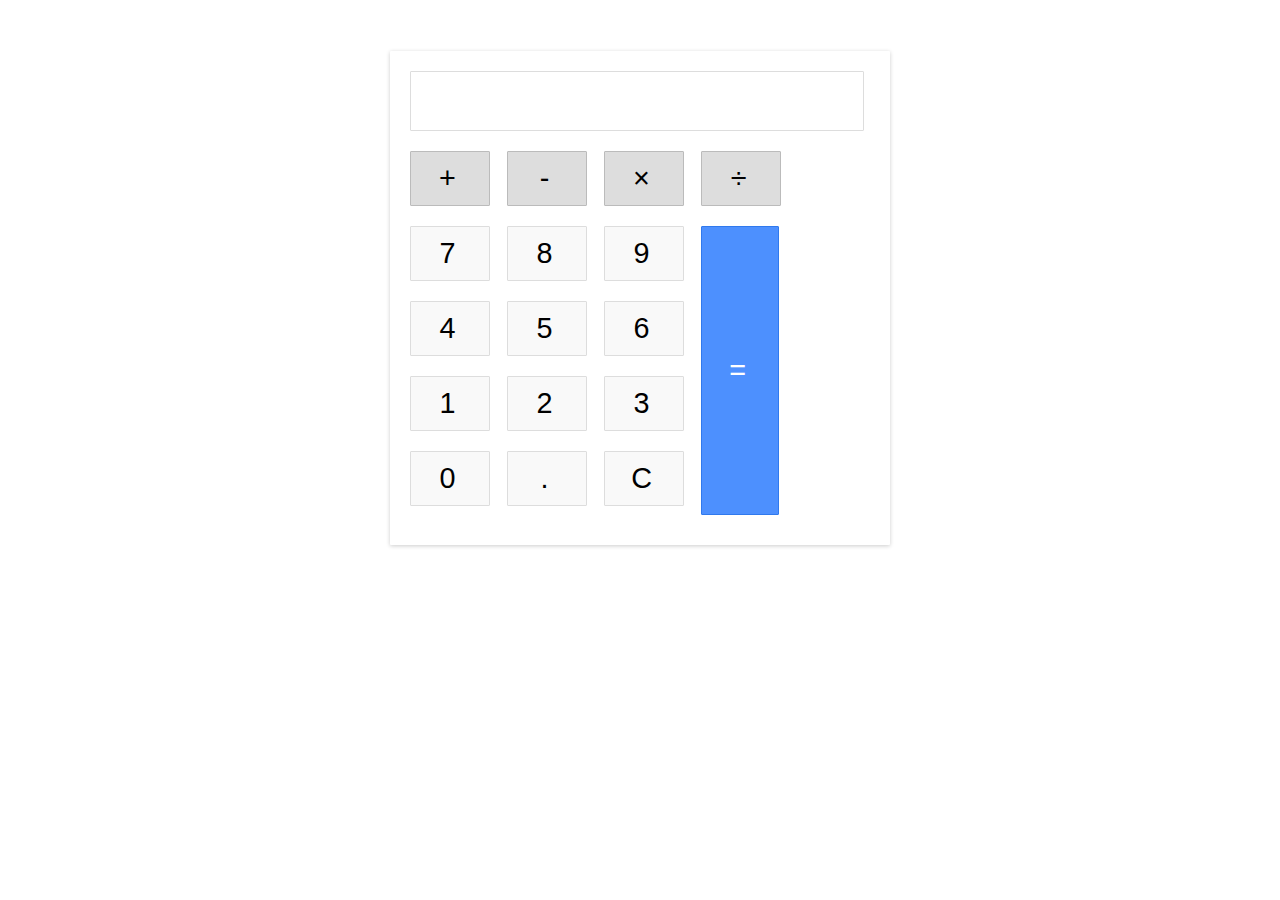
<file: Calculator/index.html>
<!DOCTYPE html>
<html lang="en">
<head>
    <meta charset="UTF-8">
    <meta http-equiv="X-UA-Compatible" content="IE=edge">
    <meta name="viewport" content="width=device-width, initial-scale=1.0">
    <link rel="stylesheet" href="./style.css">
    <title>Calculator</title>
</head>
<body>
    

    <div class="calculator">
      <div class="input" id="input"></div>
      <div class="buttons">
        <div class="operators">
          <div>+</div>
          <div>-</div>
          <div>&times;</div>
          <div>&divide;</div>
        </div>
        <div class="leftPanel">
          <div class="numbers">
            <div>7</div>
            <div>8</div>
            <div>9</div>
          </div>
          <div class="numbers">
            <div>4</div>
            <div>5</div>
            <div>6</div>
          </div>
          <div class="numbers">
            <div>1</div>
            <div>2</div>
            <div>3</div>
          </div>
          <div class="numbers">
            <div>0</div>
            <div>.</div>
            <div id="clear">C</div>
          </div>
        </div>
        <div class="equal" id="result">=</div>
      </div>
    </div>


    <script src="./script.js"></script>

</body>
</html>
</file>
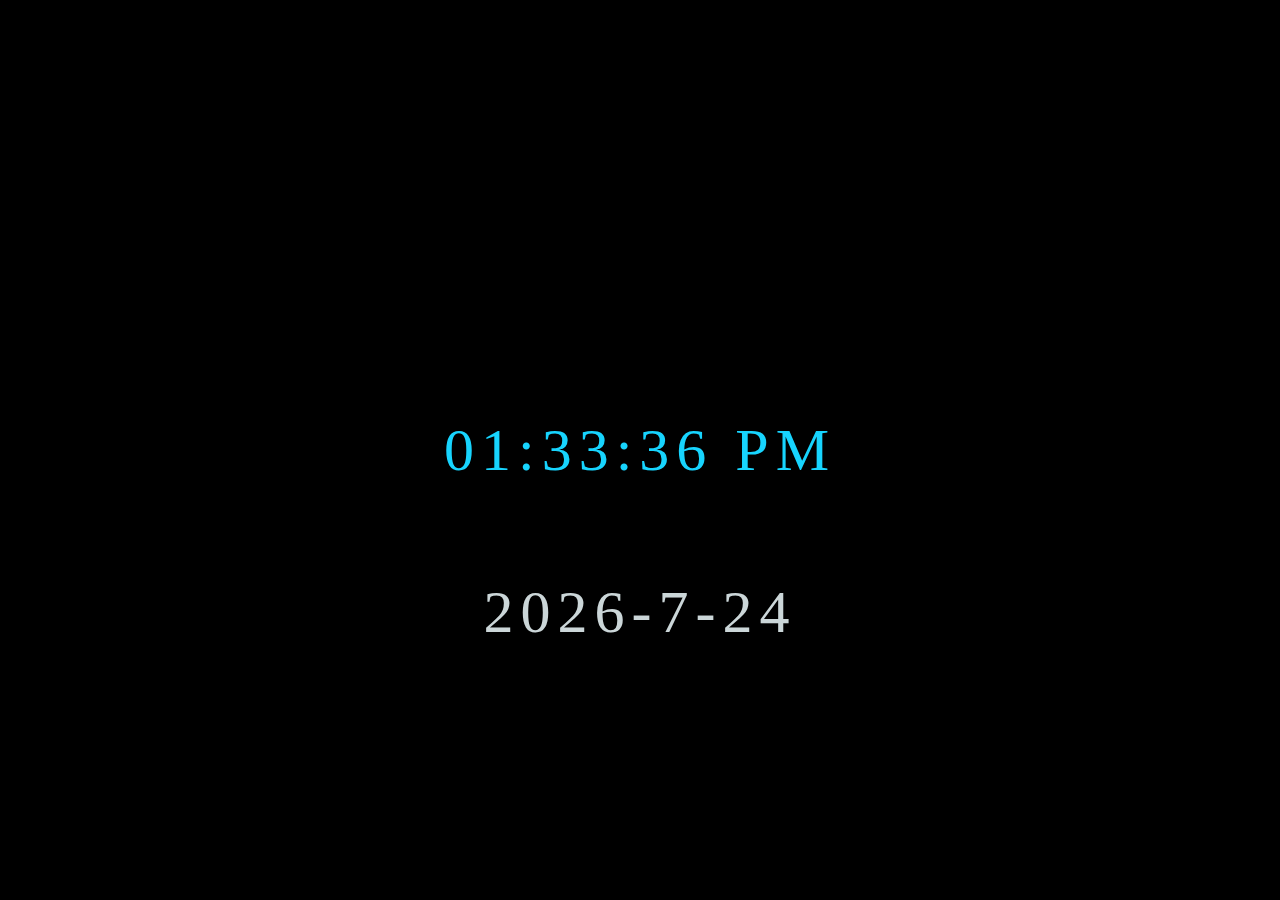
<file: digital-clock/index.html>
<!DOCTYPE html>
<html lang="en">
<head>
    <meta charset="UTF-8">
    <meta http-equiv="X-UA-Compatible" content="IE=edge">
    <meta name="viewport" content="width=device-width, initial-scale=1.0">
   <link rel="stylesheet" href="./style.css">
   
    <title>digital clock</title>
</head>
<body>
    


    <div id="MyClockDisplay" class="clock" onload="showTime()"></div>
    <div id="current-date" class="current-date" onload="currentDate()" ></div>

    

<script src="./script.js"></script>
</body>
</html>
</file>
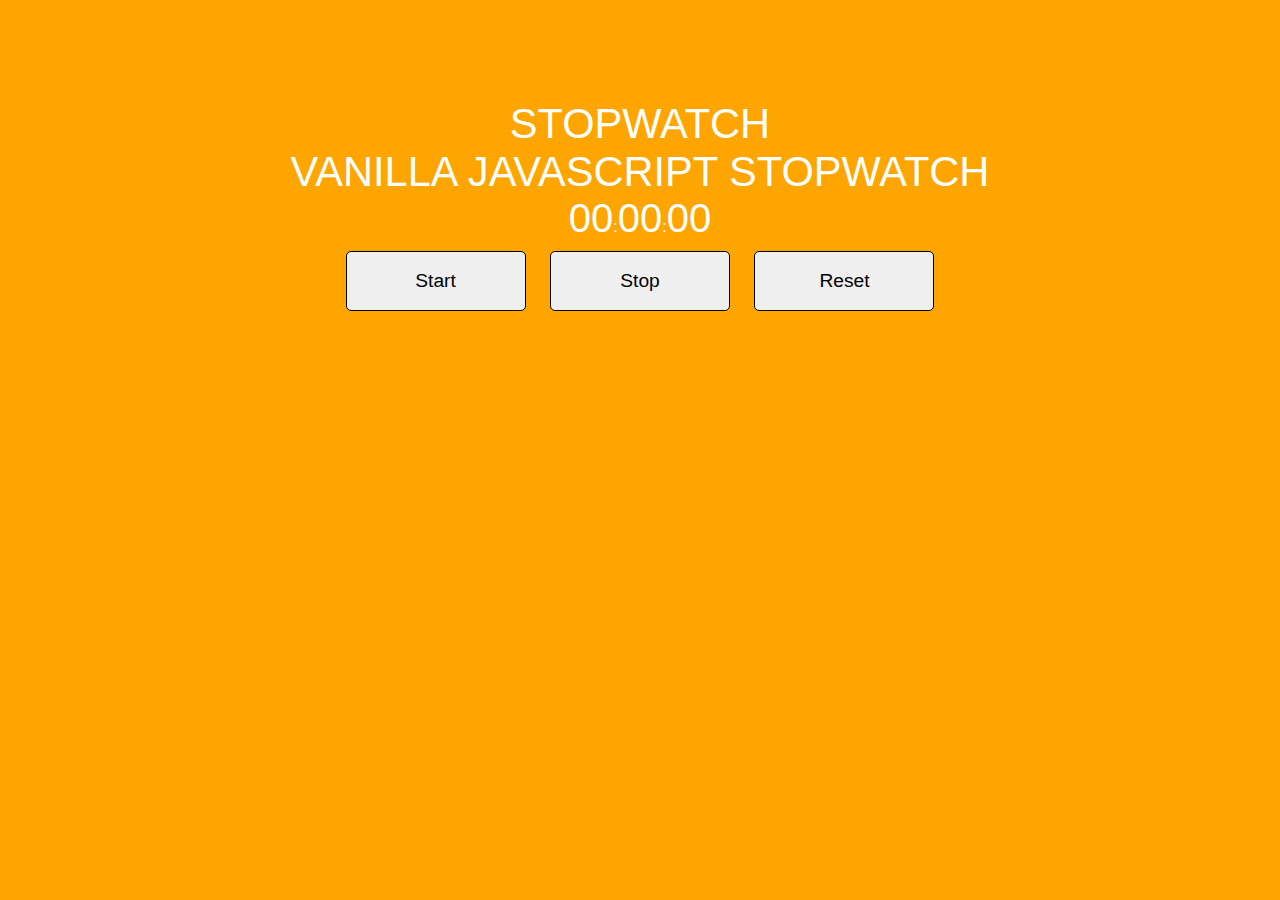
<file: Stopwatch/index.html>
<!DOCTYPE html>
<html lang="en">
<head>
    <meta charset="UTF-8">
    <meta http-equiv="X-UA-Compatible" content="IE=edge">
    <meta name="viewport" content="width=device-width, initial-scale=1.0">
    <link rel="stylesheet" href="./style.css">
    <title>Stopwatch</title>
</head>
<body>
    
    <div class="wrapper">
        <h1>Stopwatch</h1>
        <h2>Vanilla JavaScript Stopwatch</h2>
        <p> <span id="hour">00</span>:<span id="seconds">00</span>:<span id="tens">00</span> </p>
        <button id="button-start">Start</button>
        <button id="button-stop">Stop</button>
        <button id="button-reset">Reset</button>
        </div> 
        
        
        
        
        
        
        
        

<script src="./script.js"></script>
</body>
</html>
</file>
<file: Calculator/style.css>
* {
  margin: 0;
  padding: 0;
  box-sizing: border-box;
}

body {
  width: 500px;
  margin: 4% auto;
  font-family: "Source Sans Pro", sans-serif;
  letter-spacing: 5px;
  font-size: 1.8rem;
  -moz-user-select: none;
  -webkit-user-select: none;
  -ms-user-select: none;
}

.calculator {
  padding: 20px;
  -webkit-box-shadow: 0px 1px 4px 0px rgba(0, 0, 0, 0.2);
  box-shadow: 0px 1px 4px 0px rgba(0, 0, 0, 0.2);
  border-radius: 1px;
}

.input {
  border: 1px solid #ddd;
  border-radius: 1px;
  height: 60px;
  padding-right: 15px;
  padding-top: 10px;
  text-align: right;
  margin-right: 6px;
  font-size: 2.5rem;
  overflow-x: auto;
  transition: all 0.2s ease-in-out;
}

.input:hover {
  border: 1px solid #bbb;
  -webkit-box-shadow: inset 0px 1px 4px 0px rgba(0, 0, 0, 0.2);
  box-shadow: inset 0px 1px 4px 0px rgba(0, 0, 0, 0.2);
}

.operators div {
  display: inline-block;
  border: 1px solid #bbb;
  border-radius: 1px;
  width: 80px;
  text-align: center;
  padding: 10px;
  margin: 20px 4px 10px 0;
  cursor: pointer;
  background-color: #ddd;
  transition: border-color 0.2s ease-in-out, background-color 0.2s,
    box-shadow 0.2s;
}

.operators div:hover {
  background-color: #ddd;
  -webkit-box-shadow: 0px 1px 4px 0px rgba(0, 0, 0, 0.2);
  box-shadow: 0px 1px 4px 0px rgba(0, 0, 0, 0.2);
  border-color: #aaa;
}

.operators div:active {
  font-weight: bold;
}

.leftPanel {
  display: inline-block;
}

.numbers div {
  display: inline-block;
  border: 1px solid #ddd;
  border-radius: 1px;
  width: 80px;
  text-align: center;
  padding: 10px;
  margin: 10px 4px 10px 0;
  cursor: pointer;
  background-color: #f9f9f9;
  transition: border-color 0.2s ease-in-out, background-color 0.2s,
    box-shadow 0.2s;
}

.numbers div:hover {
  background-color: #f1f1f1;
  -webkit-box-shadow: 0px 1px 4px 0px rgba(0, 0, 0, 0.2);
  box-shadow: 0px 1px 4px 0px rgba(0, 0, 0, 0.2);
  border-color: #bbb;
}

.numbers div:active {
  font-weight: bold;
}

div.equal {
  display: inline-block;
  border: 1px solid #3079ed;
  border-radius: 1px;
  width: 17%;
  text-align: center;
  padding: 127px 10px;
  margin: 10px 6px 10px 0;
  vertical-align: top;
  cursor: pointer;
  color: #fff;
  background-color: #4d90fe;
  transition: all 0.2s ease-in-out;
}

div.equal:hover {
  background-color: #307cf9;
  -webkit-box-shadow: 0px 1px 4px 0px rgba(0, 0, 0, 0.2);
  box-shadow: 0px 1px 4px 0px rgba(0, 0, 0, 0.2);
  border-color: #1857bb;
}

div.equal:active {
  font-weight: bold;
}
</file>
<file: digital-clock/style.css>
* {
    margin: 0;
    padding: 0;
    box-sizing: border-box;
}


body {
    background: black;
}

.clock {
    position: absolute;
    top: 50%;
    left: 50%;
    transform: translateX(-50%) translateY(-50%);
    color: #17D4FE;
    font-size: 60px;
    font-family: Orbitron;
    letter-spacing: 7px;
   


}

.current-date{
    position: absolute;
    top: 68%;
    left: 50%;
    transform: translateX(-50%) translateY(-50%);
    color: #cbd6d8;
    font-size: 60px;
    font-family: Orbitron;
    letter-spacing: 7px;

}
</file>
<file: Stopwatch/style.css>
* {
  margin: 0;
  border: 0;
  box-sizing: border-box;
  padding: 0;
}

body {
  background-color: orange;
  font-family: "HelveticaNeue-Light", "Helvetica Neue Light", "Helvetica Neue",
    Helvetica, Arial, "Lucida Grande", sans-serif;
  height: 100%;
}

/* Mixin's */
@mixin transition {
  -webkit-transition: all 0.5s ease-in-out;
  -moz-transition: all 0.5s ease-in-out;
  transition: all 0.5s ease-in-out;
}
@mixin corners($radius) {
  -moz-border-radius: $radius;
  -webkit-border-radius: $radius;
  border-radius: $radius;
  -khtml-border-radius: $radius;
}

.wrapper {
  width: 800px;
  margin: 100px auto;
  color: white;
  text-align: center;
}

h1,
h2,
h3 {
  font-family: "Roboto", sans-serif;
  font-weight: 100;
  font-size: 2.6em;
  text-transform: uppercase;
}

#seconds,
#tens , #hour {
  font-size: 2.5em;
}

button {
  border-radius: 5px;
  background: ;
  color: $white;
  border: solid 1px;
  text-decoration: none;
  cursor: pointer;
  font-size: 1.2em;
  padding: 18px 10px;
  width: 180px;
  margin: 10px;
  outline: none;
  transition ;
  transition ;

}


button:hover {
    background: white;
    border: solid 1px #FFF;
    color: orange;
  }
</file>
